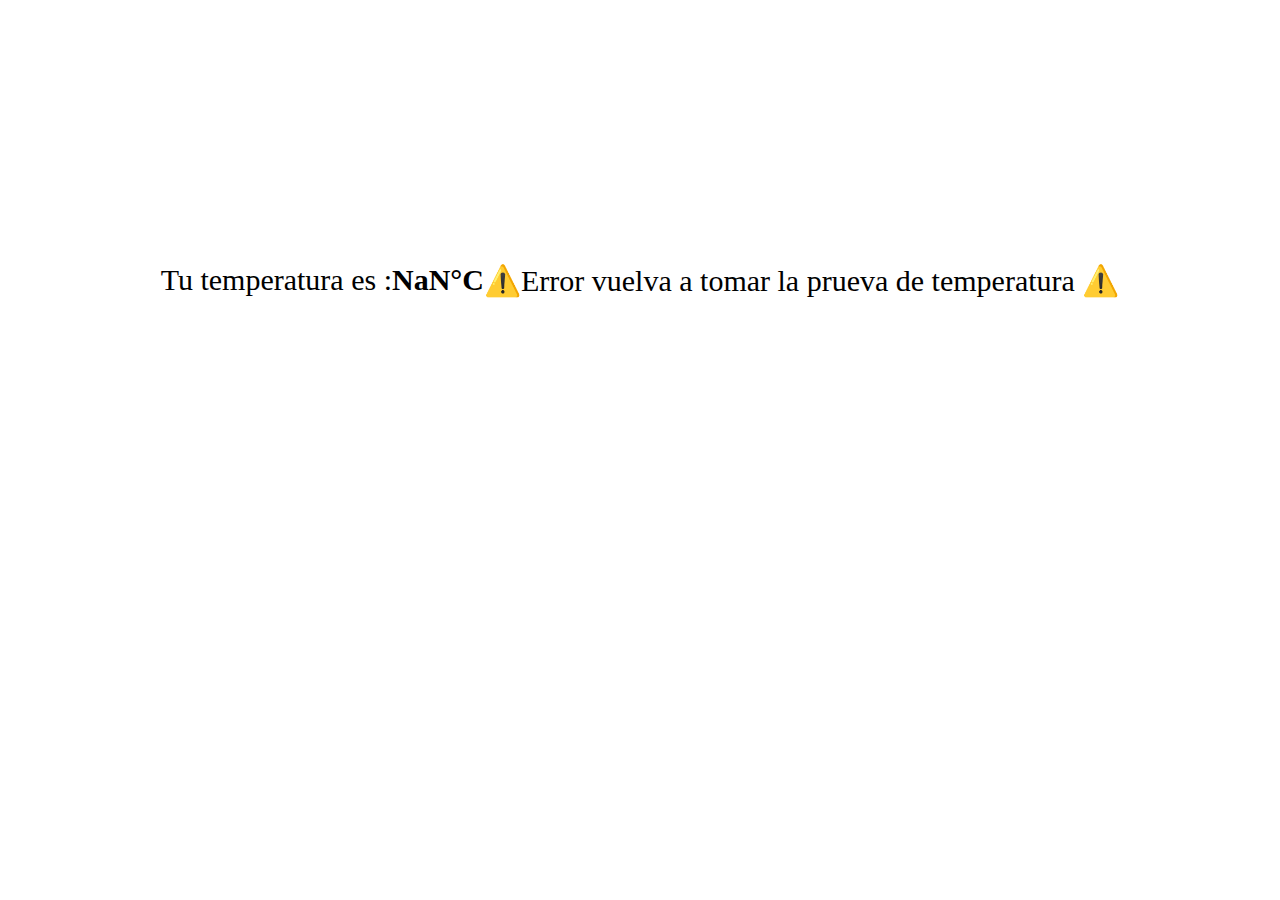
<file: index.html>
<!DOCTYPE html>
<html lang="es">
<head>
    <meta charset="UTF-8">
    <title>Tu temperatura</title>
    <meta name="viewport" content="width=device-width, initial-scale=1.0">
    <link rel="stylesheet" href="./css/style.css" />
    <script>
        var indicación;
        var TemperaturaDelUsuario = parseInt(prompt("¿Cuál es tu temperatura?🌡️"));
        if(TemperaturaDelUsuario >= 38){
            indicación = (" no puedes Ingresar al parque tu temperatura es muy alta❌");
        }
        
        else if(TemperaturaDelUsuario <= 38)
        {
            indicación = (" puedes Ingresar al parque✔️");
        }

        else {
            indicación = (" ⚠️Error vuelva  a tomar la prueva de temperatura ⚠️ ");
        }

        document.write("<p class='simple-text'>Tu temperatura es :" + " <strong>" + TemperaturaDelUsuario + "°C</strong> " + indicación+"</p>");
    </script>
</head>
<body>
</body>
</html>
</file>
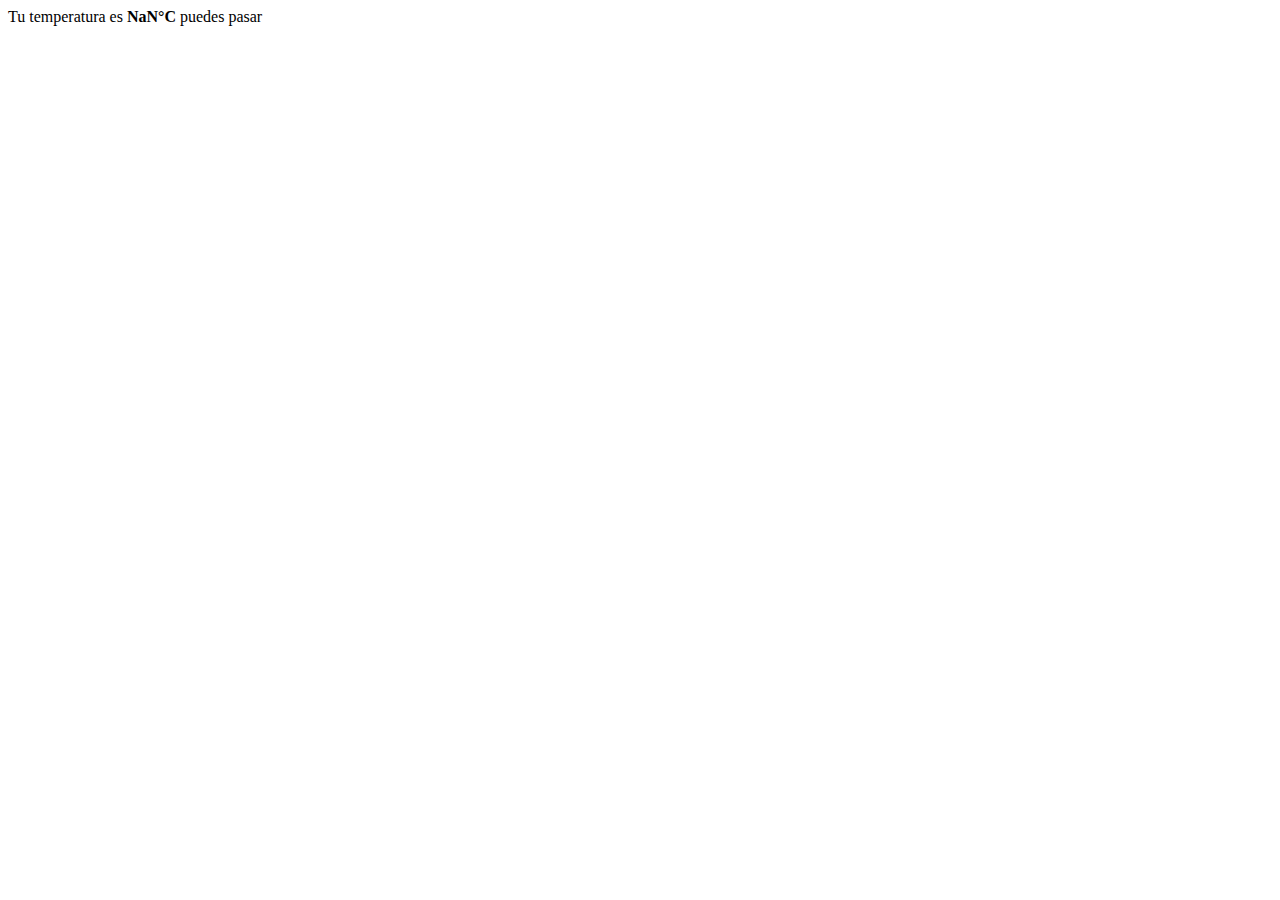
<file: temperatura.html>
<!DOCTYPE html>
<html lang="es">
<head>
    <meta charset="UTF-8">
    <title>Tu temperatura</title>
    <script>
        var indicación;
        var TemperaturaDelUsuario = parseInt(prompt("¿Cuál es tu temperatura?"));
        if(TemperaturaDelUsuario >= 38){
            indicación = ("no puedes pasar tienes la temperatura muy alta para entrar");
        }else{
            indicación = ("puedes pasar");
        }
        document.write("Tu temperatura " + " es <strong>" + TemperaturaDelUsuario + "°C</strong> " + indicación);
    </script>
</head>
<body>
</body>
</html>
</file>
<file: css/style.css>
@media (min-width: 30px) {
        html {
    font-size: 10px;
}
.simple-text {
    font-size: 3rem;
    margin: auto;
    justify-content: center;
    align-items: center;
    margin-top: 20%;
    padding: 10px,;
    }
    } 

    @media (min-width: 400px) {
        html {
            font-size: 10px;
        }
        .simple-text {
            font-size: 3rem;
            margin: auto;
            justify-content: center;
            align-items: center;
            margin-top: 25%;
            margin-left: 7%;
            padding: 10px;
            } 
            }

    @media (min-width: 1024px) {
        html {
            font-size: 10px;
        }
        .simple-text {
            font-size: 3rem;
            margin: auto;
            display: flex;
            justify-content: center;
            align-items: center;
            margin-top: 20%;
            padding: 10px; 
            padding: solid red;
            } 
    }
</file>
